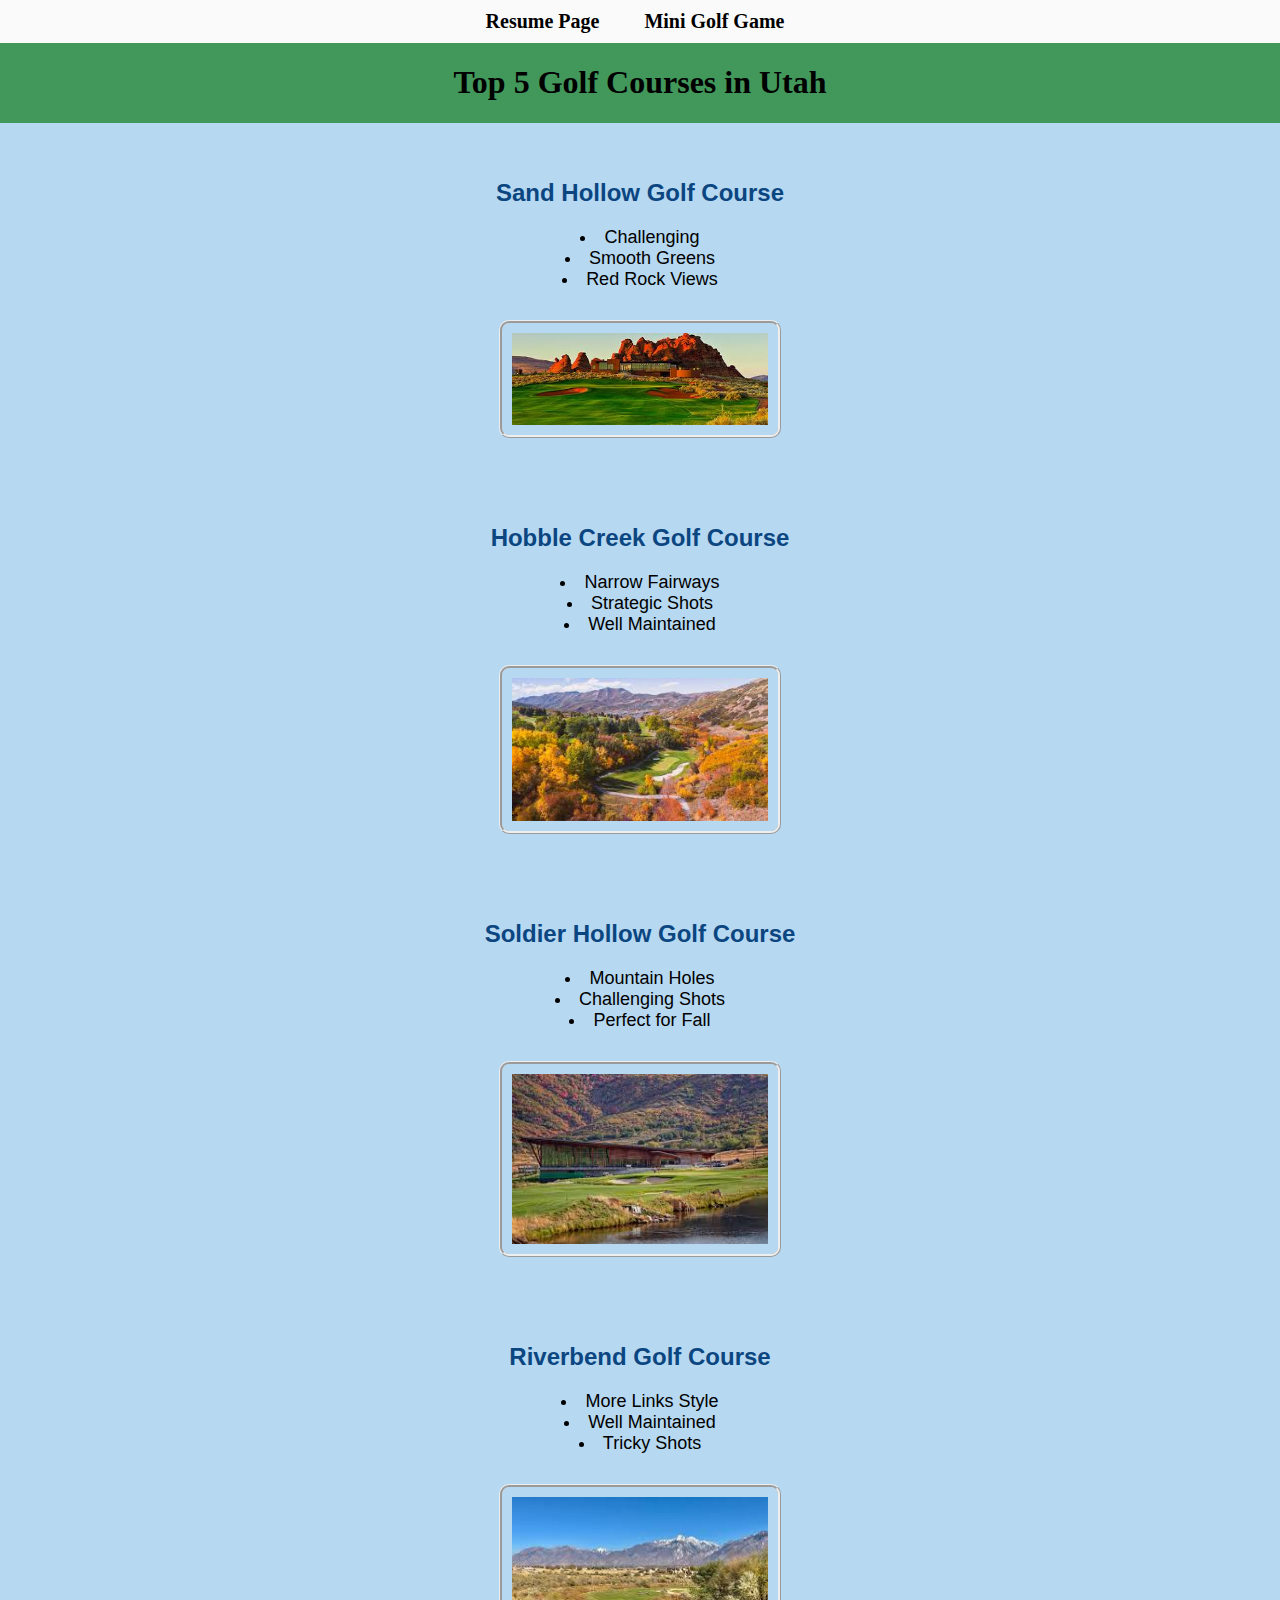
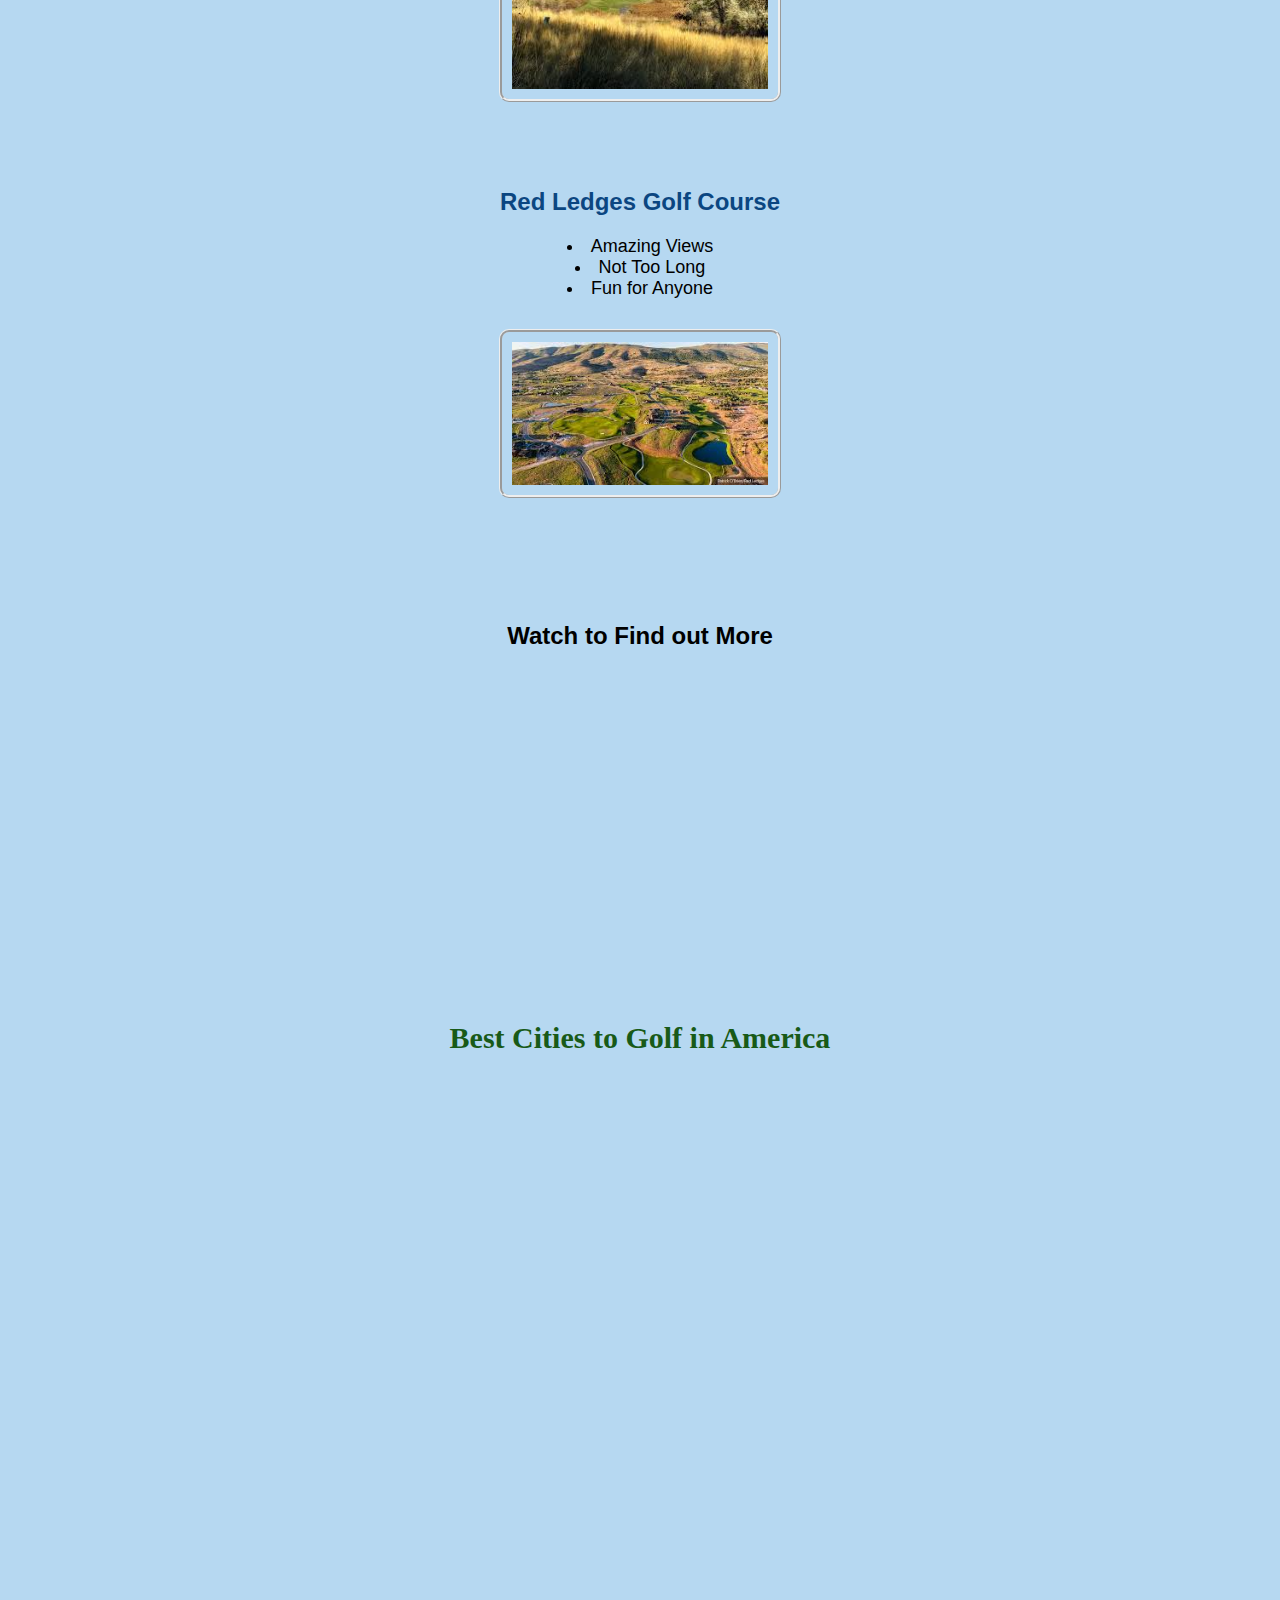
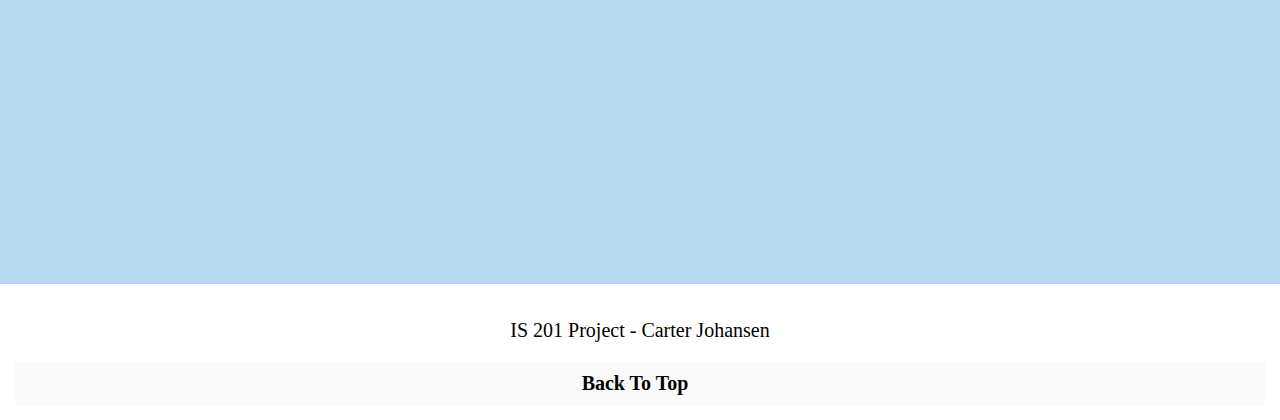
<file: index.html>
<!DOCTYPE html>
<html lang="en">
<head>
  <meta charset="UTF-8" />
  <meta name="viewport" content="width=device-width, initial-scale=1.0" />
  <title>Golf in Utah</title>
  <link rel="stylesheet" href="css/scratch.css"/>
</head>
<body class="main">
  <nav>
    <a href="bootstrap.html">Resume Page</a>
    <a href="webapp.html">Mini Golf Game</a>
  </nav>

  <header class= topper>
    <h1>Top 5 Golf Courses in Utah</h1>
  </header>
  <br><br>
  <div>
  <main class="paragraph">
        <h2 class="Header">Sand Hollow Golf Course</h2>
        <ul>
          <li>Challenging</li>
          <li>Smooth Greens</li>
          <li>Red Rock Views</li>
        </ul>
        <img src="assets/img/SandHollow.jpg" alt="Sand Hollow Golf Course" />
  <br><br>
        <h2 class="Header">Hobble Creek Golf Course</h2>
        <ul class="bulletlist">
          <li>Narrow Fairways</li>
          <li>Strategic Shots</li>
          <li>Well Maintained</li>
        </ul>
        <img src="assets/img/HobbleCreek.jpg" alt="Hobble Creek Golf" />
  <br><br>
        <h2 class="Header">Soldier Hollow Golf Course</h2>
        <ul class="bulletlist">
          <li>Mountain Holes</li>
          <li>Challenging Shots</li>
          <li>Perfect for Fall</li>
        </ul>
        <img src="assets/img/SoldierHollow.jpg" alt="Soldier Hollow Golf" />
<br><br>
        <h2 class="Header">Riverbend Golf Course</h2>
        <ul class="bulletlist">
          <li>More Links Style</li>
          <li>Well Maintained</li>
          <li>Tricky Shots</li>
        </ul>
        <img src="assets/img/Riverbend.jpg" alt="Riverbend Golf" />
  <br><br>
        <h2 class="Header">Red Ledges Golf Course</h2>
        <ul class="bulletlist">
          <li>Amazing Views</li>
          <li>Not Too Long</li>
          <li>Fun for Anyone</li>
        </ul>
        <img src="assets/img/RedLedges.jpg" alt="Red Ledges Golf" />
    <div style="text-align: center; margin: 2rem 0;">

      <br><br><br><br>
      <h2 class="paragraph">Watch to Find out More </h2>
      <iframe width="560" height="315" src="https://www.youtube.com/embed/kn8jrWB--v0?si=gafhUPuz_NcCSIZa" title="YouTube video player" frameborder="0" allow="accelerometer; autoplay; clipboard-write; encrypted-media; gyroscope; picture-in-picture; web-share" referrerpolicy="strict-origin-when-cross-origin" allowfullscreen></iframe>
    </div>

    <h2 class="tabby">Best Cities to Golf in America</h2>
    <div class="tableauPlaceholder tableau-container" id="viz1744855141428">
      <noscript>
        <a href="#">
          <img alt="Static Tableau View" src="https://public.tableau.com/static/images/32/32XZT3Y54/1_rss.png" style="border: none;" />
        </a>
      </noscript>
      <object class="tableauViz" style="width: 100%; height: 100%;">
        <param name="host_url" value="https%3A%2F%2Fpublic.tableau.com%2F" />
        <param name="embed_code_version" value="3" />
        <param name="path" value="shared/32XZT3Y54" />
        <param name="toolbar" value="yes" />
        <param name="static_image" value="https://public.tableau.com/static/images/32/32XZT3Y54/1.png" />
      </object>
    </div>
  </main>

  <footer class="footer1">
    <p class="footys">IS 201 Project - Carter Johansen</p>
    <nav><a href="#">Back To Top</a></nav>
    
  </footer>

  <script type="text/javascript">
    var divElement = document.getElementById('viz1744855141428');
    var vizElement = divElement.getElementsByTagName('object')[0];
    vizElement.style.width = '100%';
    vizElement.style.height = '100%';
    var scriptElement = document.createElement('script');
    scriptElement.src = 'https://public.tableau.com/javascripts/api/viz_v1.js';
    vizElement.parentNode.insertBefore(scriptElement, vizElement);
  </script>
</body>
</html>
</file>
<file: css/scratch.css>
/* Center text and set font for headers and main content */
.paragraph {
  text-align: center;
  
  color: #000000;
  font-family: 'Gill Sans', 'Gill Sans MT', Calibri, 'Trebuchet MS', sans-serif;
}
.Header{
  color: #0b4681;
  font-family: 'Lucida Sans', 'Lucida Sans Regular', 'Lucida Grande', 'Lucida Sans Unicode', Geneva, Verdana, sans-serif;
}
.tabby{
  color: rgb(24, 90, 24);
  font-size: 30px;
  font-family:Georgia, 'Times New Roman', Times, serif
}
body {
  background-color: #b6d8f1; /* Or any color you like */
  margin: 0;
  padding: 0;
}

  
.topper{
  background-color: rgb(66, 151, 91);
  align-content: center;
  text-align: center;
}
/* Style for all unordered lists (applied universally to avoid inconsistency) */
.bulletlist,
main ul {
  font-family: 'Gill Sans', 'Gill Sans MT', Calibri, 'Trebuchet MS', sans-serif;
  font-size: large;
  font-weight: 400;
  list-style-position: inside;
  text-align: center;
  margin: 0 auto;
  padding: 0;
  max-width: 600px; /* Optional: limits width for readability */
}

/* Center ordered lists */
.centeredlist {
  list-style-position: outside;
  text-align: left;
  margin: 0 auto;
  padding: 0;
  max-width: 800px; /* Matches tableau-container for consistency */
}
.footy{
  color: dimgray;
  font-family:'Courier New', Courier, monospace
}

/* Responsive images */
img {
  border-style: ridge;
  border-radius: 10px;
  padding: 10px;
  width: 20%;
  height: auto;
  display: block;
  margin: 30px auto;
}

/* Navigation bar */
nav {
  background-color: rgb(250, 250, 250);
  padding: 10px;
  font-size: 20px;
  text-align: center;
}
.footer1{
  font-size: 20px;
  background-color: rgb(255, 255, 255);
  padding: 15px;
  text-align: center;
}

nav a {
  color: rgb(0, 0, 0);
  padding: 15px;
  text-decoration: none;
  font-weight: bold;
  margin-right: 10px; /* Moved from inline HTML styles */
}

nav a:hover {
  background-color: #0b4681;
  color: #ffffff; /* White text on hover for better contrast */
}

/* Tableau visualization container */
.tableau-container {
  width: 100%;
  max-width: 800px;
  aspect-ratio: 1 / 1;
  margin: 0 auto;
}

/* YouTube iframe container */
.youtube-container {
  text-align: center;
  margin: 2rem 0;
  border-style: double;
}

/* Responsive adjustments */
@media (max-width: 600px) {
  img {
    max-width: 80%; /* Larger images on small screens */
  }

  .tableau-container {
      width: 100%;
      max-width: 800px;
      aspect-ratio: 1 / 1;
      margin: 0 auto;
    }

  nav a {
    display: block; /* Stack nav links vertically on small screens */
    margin: 5px 0;
  }
}
</file>
